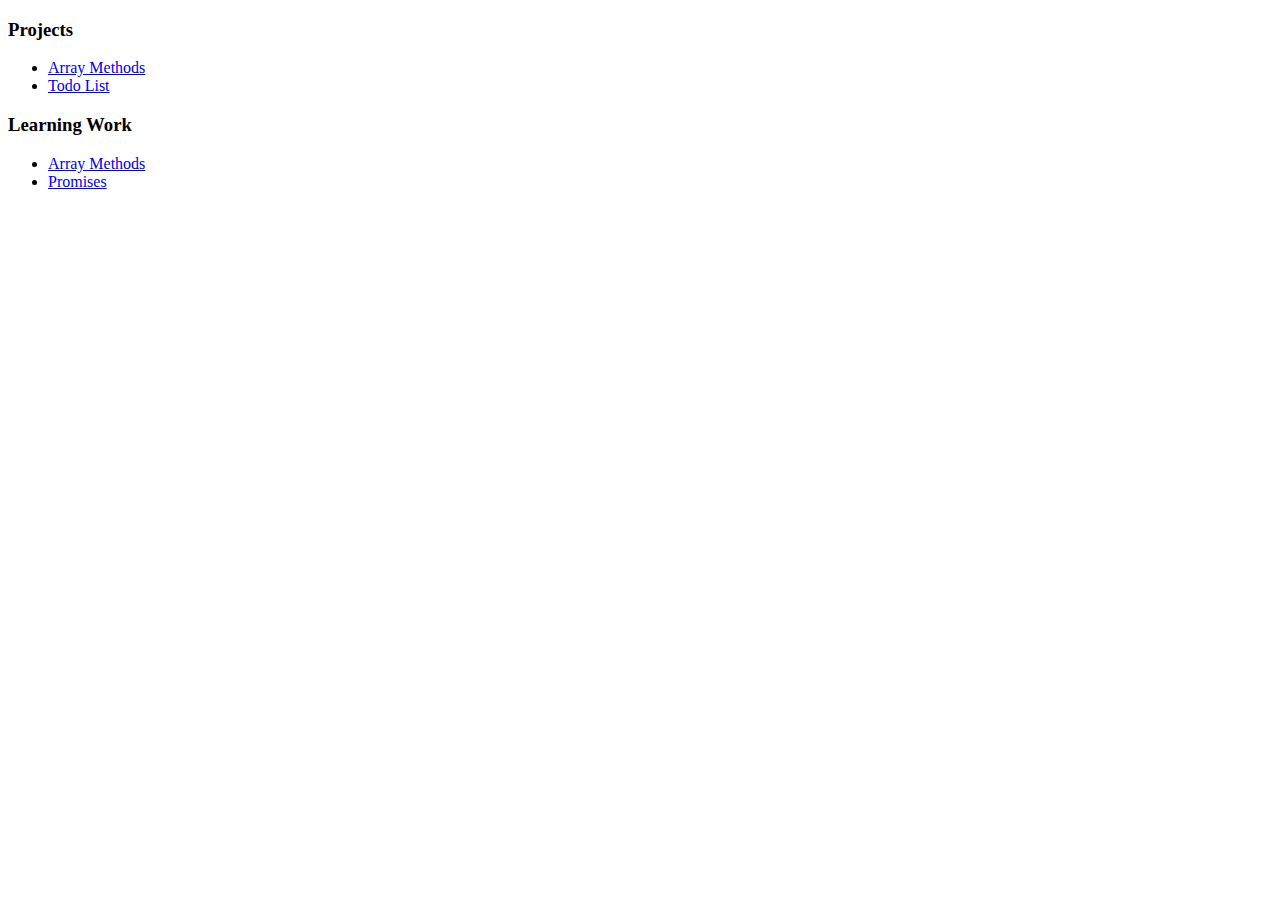
<file: index.html>
<!DOCTYPE html>
<html lang="en">
<head>
    <meta charset="UTF-8">
    <meta name="viewport" content="width=device-width, initial-scale=1.0">
    <title>Document</title>
</head>
<body>
    <h3>Projects</h3>
    <ul>
        <li>
            <a href="array-methods/index.html">Array Methods</a>
        </li>
        <li>
            <a href="Projects/todo-list/index.html">Todo List</a>
        </li>       
    </ul>
    <h3>Learning Work</h3>
    <ul>
        <li>
            <a href="../Internship-Learning/Learning/array-methods/index.html">Array Methods</a>
        </li>
        <li><a href="../Internship-Learning/Learning/Promises/index.html">Promises</a></li>
    </ul>
</body>
</html>
</file>
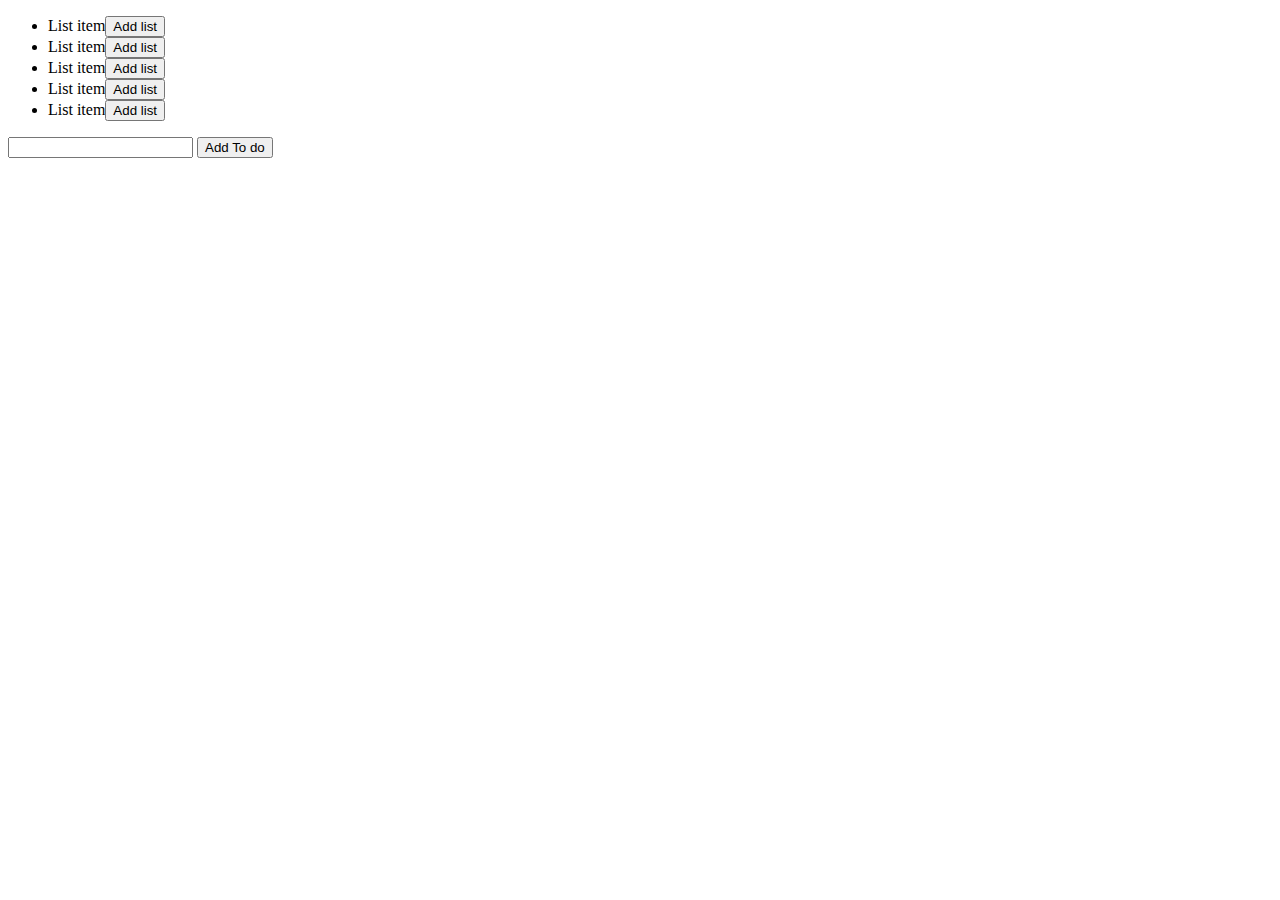
<file: Learning/event-bubbling/index.html>
<!DOCTYPE html>
<html lang="en">
<head>
    <meta charset="UTF-8">
    <meta name="viewport" content="width=device-width, initial-scale=1.0">
    <title>Document</title>
</head>
<body>
    <ul id="list"></ul>
    <input type="text" id="user-input">
    <button id="add-todo">Add To do</button>
    <script src="script.js"></script>
</body>
</html>
</file>
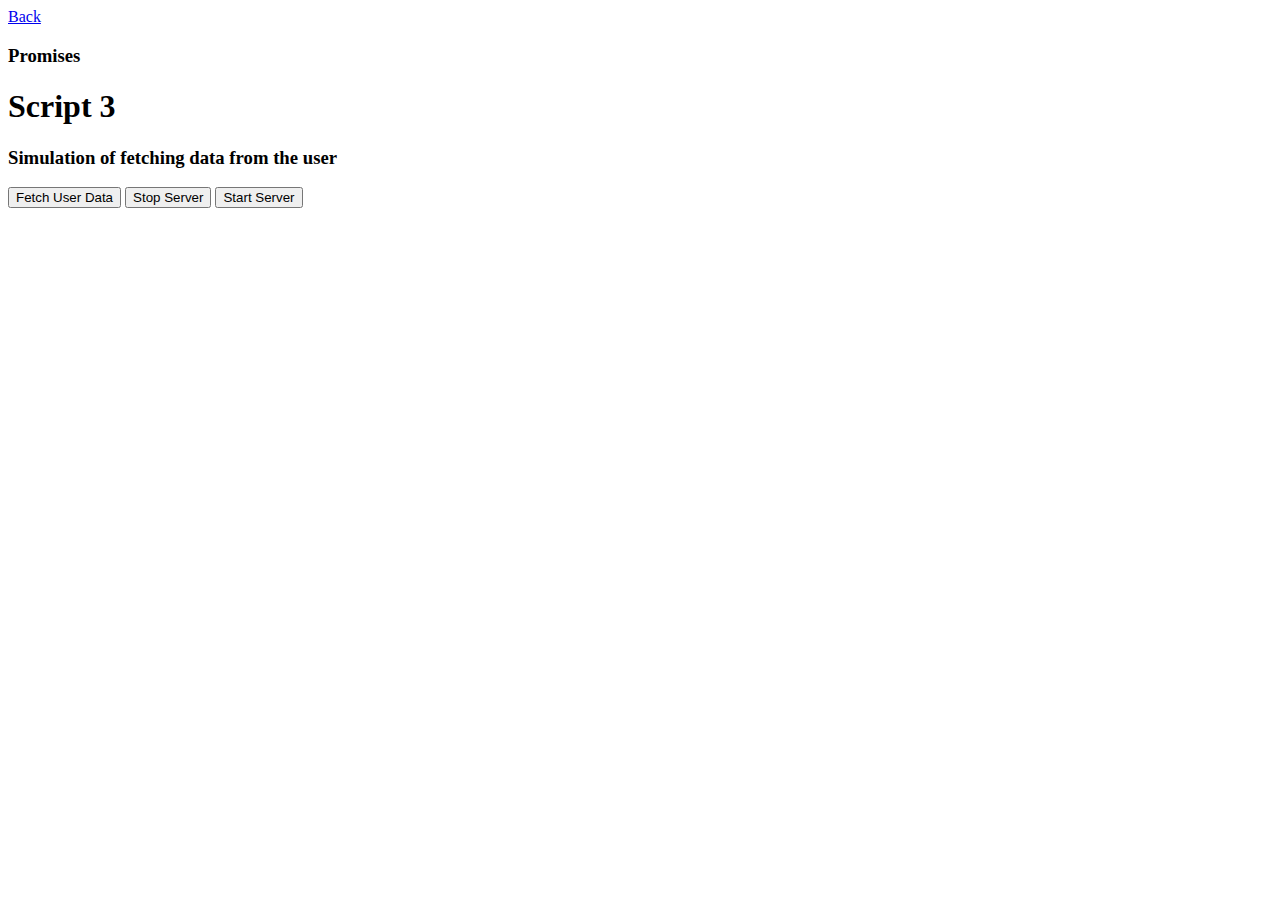
<file: Learning/promises/index.html>
<!DOCTYPE html>
<html lang="en">
<head>
    <meta charset="UTF-8">
    <meta name="viewport" content="width=device-width, initial-scale=1.0">
    <title>Document</title>
</head>
<body>
    <a href="../../index.html">Back</a>
    <h3>Promises</h3>
    <!-- <script src="script.js"></script> -->
    <!-- <script src="script2.js"></script> -->
     <h1>Script 3</h1>
     <h3>Simulation of fetching data from the user</h3>
    <button id="fetchButton">Fetch User Data</button>
    <button id="stopServer">Stop Server</button>
    <button id="startServer">Start Server</button>
    <p id="result"></p>
     <script src="script3.js"></script>
</body>
</html>
</file>
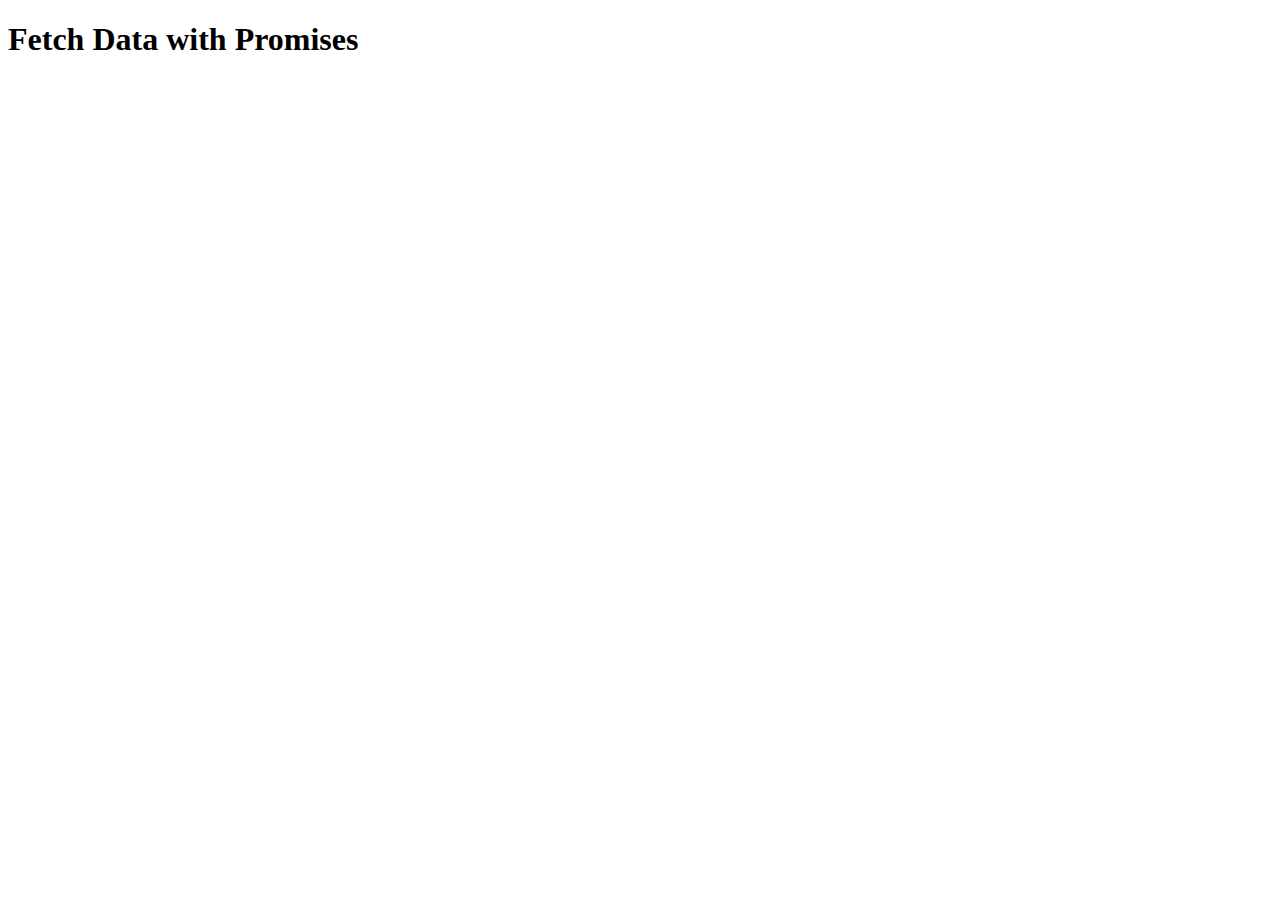
<file: Projects/fetchData/index.html>
<!DOCTYPE html>
<html lang="en">
<head>
    <meta charset="UTF-8">
    <meta name="viewport" content="width=device-width, initial-scale=1.0">
    <title>Document</title>
</head>
<body>
    <h1>Fetch Data with Promises</h1>
    <div class="div1"></div>
    <script src="script.js"></script>
</body>
</html>
</file>
